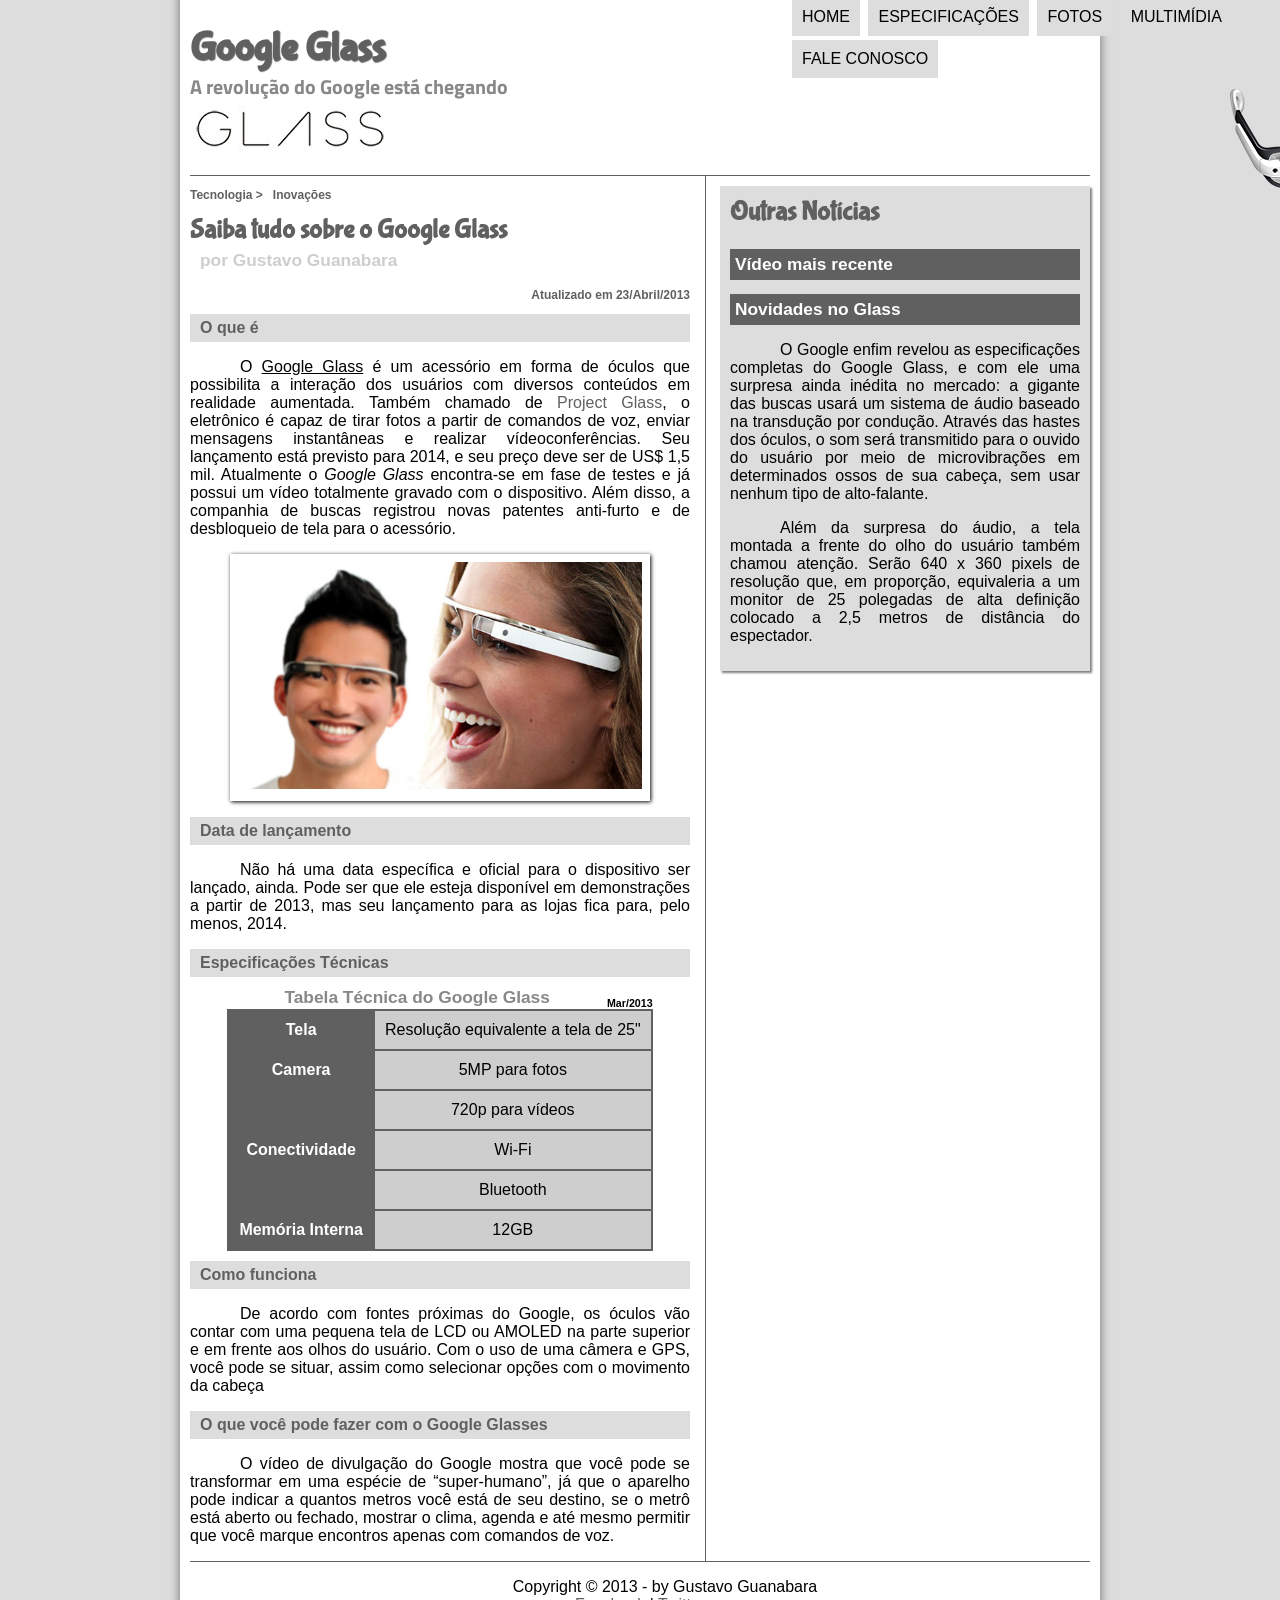
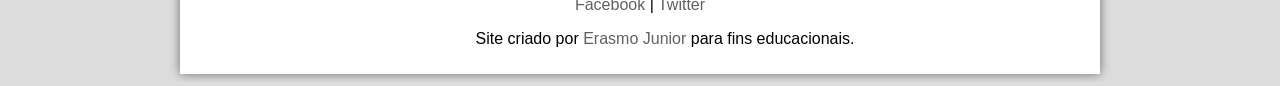
<file: index.html>
<!DOCTYPE html>
<html lang="pt-br" xmlns="http://www.w3.org/1999/html">
<head>
    <meta charset="UTF-8"/>
    <title>Tudo sobre Google Glass</title>
<link rel="stylesheet" type="text/css" href="_css/estilo.css">
</head>
<script language="javascript" src="_javascript/funcoes.js"> </script>
<body>
<div id="interface">
    <header id="cabecalho">
    <hgroup>
    <h1>Google Glass</h1>
    <h2>A revolução do Google está chegando</h2>
    </hgroup>

    <img id="icone" src="_imagens/glass-oculos-preto-peq.png"/>
<nav id="menu">
    <h1>Menu Principal</h1>
    <ul type="disc">
        <li onmouseover="mudaFoto('_imagens/home.png')" onmouseout="mudaFoto('_imagens/glass-oculos-preto-peq.png')"><a href="index.html">Home</a></li>
        <li onmouseover="mudaFoto('_imagens/especificacoes.png')" onmouseout="mudaFoto('_imagens/glass-oculos-preto-peq.png')"><a href="specs.html">Especificações</a></li>
        <li onmouseover="mudaFoto('_imagens/fotos.png')" onmouseout="mudaFoto('_imagens/glass-oculos-preto-peq.png')"><a href="fotos.html">Fotos</a></li>
        <li onmouseover="mudaFoto('_imagens/multimidia.png')" onmouseout="mudaFoto('_imagens/glass-oculos-preto-peq.png')"><a href="multimidia.html">Multimídia</a></li>
        <li onmouseover="mudaFoto('_imagens/contato.png')" onmouseout="mudaFoto('_imagens/glass-oculos-preto-peq.png')"><a href="fale-conosco.html">Fale conosco</a></li>
    </ul>
</nav>
    </header>
<section id="corpo">

    <article id="noticia-principal">
        <header id="cabecalho-artigo">
    <hgroup>
    <h3>Tecnologia > &nbsp; Inovações</h3>
    <h1>Saiba tudo sobre o Google Glass</h1>
    <h2>por Gustavo Guanabara</h2>
    <h3 class="direita">Atualizado em 23/Abril/2013</h3>
    </hgroup>
        </header>


    <h2>O que é</h2>
    <p>O <span style="text-decoration: underline">Google Glass</span> é um acessório em forma de óculos que possibilita a interação dos usuários com diversos conteúdos em realidade aumentada. Também chamado de <a href="http://glass.google.com" target="_blank">Project Glass</a>, o eletrônico é capaz de tirar fotos a partir de comandos de voz, enviar mensagens instantâneas e realizar vídeo&shy;con&shy;ferên&shy;cias. Seu lançamento está previsto para 2014, e seu preço deve ser de US$ 1,5 mil. Atualmente o <em>Google Glass</em> encontra-se em fase de testes e já possui um vídeo totalmente gravado com o dispositivo. Além disso, a companhia de buscas registrou novas patentes anti-furto e de desbloqueio de tela para o acessório.</p>
<figure class="foto-legenda">
    <img src="_imagens/glass-quadro-homem-mulher.jpg">
    <figcaption>
        <h3>Google Glass</h3>
        <p>Uma nova maneira de ver o mundo</p>
    </figcaption>
</figure>
    <h2>Data de lançamento</h2>
    <p>Não há uma data específica e oficial para o dispositivo ser lançado, ainda. Pode ser que ele esteja disponível em demonstrações a partir de 2013, mas seu lançamento para as lojas fica para, pelo menos, 2014.</p>

    <h2>Especificações Técnicas</h2>
    <table id="tabelaspec">
        <caption>Tabela Técnica do Google Glass <span>Mar/2013</span></caption>

        <tr><td class="ce">Tela</td><td class="cd">Resolução equivalente a tela de 25"</td></tr>
        <tr><td rowspan="2" class="ce">Camera</td><td class="cd">5MP para fotos</td></tr>
        <tr><td class="cd">720p para vídeos</td></tr>
        <tr><td rowspan="2" class="ce">Conectividade</td><td class="cd">Wi-Fi</td></tr>
        <tr><td class="cd">Bluetooth</td></tr>
        <tr><td class="ce">Memória Interna</td><td class="cd">12GB</td></tr>
</table>
    <h2>Como funciona</h2>
    <p>De acordo com fontes próximas do Google, os óculos vão contar com uma pequena tela de LCD ou AMOLED na parte superior e em frente aos olhos do usuário. Com o uso de uma câmera e GPS, você pode se situar, assim como selecionar opções com o movimento da cabeça</p>

    <h2>O que você pode fazer com o Google Glasses</h2>
    <p>O vídeo de divulgação do Google mostra que você pode se transformar em uma espécie de “super-<wbr/>humano”, já que o aparelho pode indicar a quantos metros você está de seu destino, se o metrô está aberto ou fechado, mostrar o clima, agenda e até mesmo permitir que você marque encontros apenas com comandos de voz.</p>


</article>
</section>
<aside id="lateral">
    <h1>Outras Notícias</h1>
    <h2>Vídeo mais recente</h2>



    <h2>Novidades no Glass</h2>
    <p>O Google enfim revelou as especificações completas do Google Glass, e com ele uma surpresa ainda inédita no mercado: a gigante das buscas usará um sistema de áudio baseado na transdução por condução. Através das hastes dos óculos, o som será transmitido para o ouvido do usuário por meio de microvibrações em determinados ossos de sua cabeça, sem usar nenhum tipo de alto-falante.</p>

    <p>Além da surpresa do áudio, a tela montada a frente do olho do usuário também chamou atenção. Serão 640 x 360 pixels de resolução que, em proporção, equivaleria a um monitor de 25 polegadas de alta definição colocado a 2,5 metros de distância do espectador.</p>
</aside>
    <footer id="rodape">
<p>Copyright &copy; 2013 - by Gustavo Guanabara <br/>
    <a href="https://facebook.com/cursosemvideo" target="_blank">Facebook</a> | <a
            href="https://twitter.com/cursosemvideo" target="_blank">Twitter</a></p>
             <p>Site criado por <a href="https://github.com/Erasmo-Jr" target="_blank">Erasmo Junior</a> para fins educacionais.</p>
        </footer>
</div>
</body>
</html>
</file>
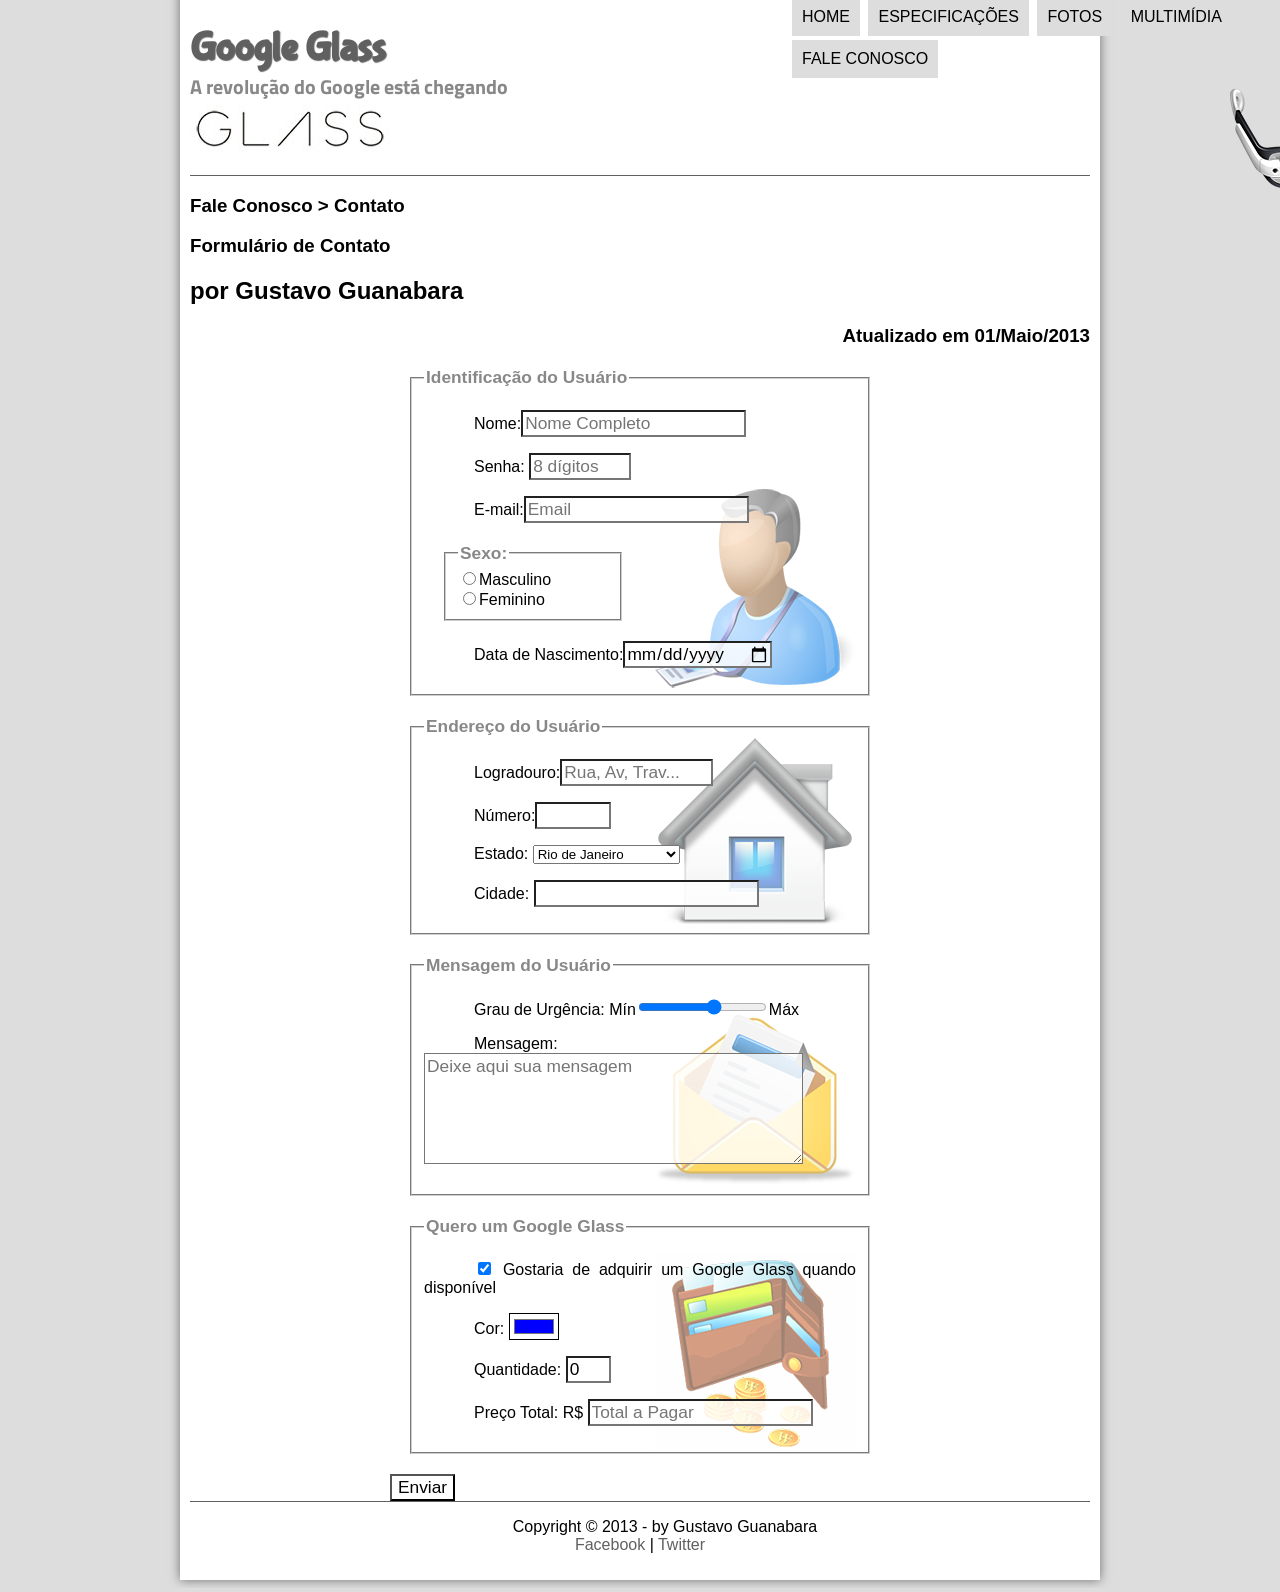
<file: fale-conosco.html>
<!DOCTYPE html>
<html lang="pt-br" xmlns="http://www.w3.org/1999/html">
<head>
    <meta charset="UTF-8"/>
    <title>Tudo sobre Google Glass</title>
<link rel="stylesheet" type="text/css" href="_css/estilo.css">
<link rel="stylesheet" type="text/css" href="_css/form.css">
</head>
<script language="javascript" src="_javascript/funcoes.js"> </script>
<script >
    function calc_total() {
        var qtd = parseInt(document.getElementById('cQtd').value);
        tot = qtd * 1500;
        document.getElementById('cTot').value = tot;
    }
</script>
</head>

<body>
<div id="interface">
    <header id="cabecalho">
    <hgroup>
    <h1>Google Glass</h1>
    <h2>A revolução do Google está chegando</h2>
    </hgroup>

    <img id="icone" src="_imagens/glass-oculos-preto-peq.png"/>
<nav id="menu">
    <h1>Menu Principal</h1>
    <ul type="disc">
        <li onmouseover="mudaFoto('_imagens/home.png')" onmouseout="mudaFoto('_imagens/contato.png')"><a href="index.html">Home</a></li>
        <li onmouseover="mudaFoto('_imagens/especificacoes.png')" onmouseout="mudaFoto('_imagens/contato.png')"><a href="specs.html">Especificações</a></li>
        <li onmouseover="mudaFoto('_imagens/fotos.png')" onmouseout="mudaFoto('_imagens/contato.png')"><a href="fotos.html">Fotos</a></li>
        <li onmouseover="mudaFoto('_imagens/multimidia.png')" onmouseout="mudaFoto('_imagens/contato.png')"><a href="multimidia.html">Multimídia</a></li>
        <li onmouseover="mudaFoto('_imagens/contato.png')" onmouseout="mudaFoto('_imagens/contato.png')"><a href="fale-conosco.html">Fale conosco</a></li>
    </ul>
</nav>
    </header>


<section id="corpo-full">
    <article id="noticia principal">
        <header id="cabecalho-antigo">
            <hgroup>
                <h3>Fale Conosco > Contato</h3>
                <h1>Formulário de Contato</h1>
                <h2>por Gustavo Guanabara</h2>
                <h3 class="direita">Atualizado em 01/Maio/2013</h3>
            </hgroup>
        </header>

<form method="post" id= "fContato" action="mailto:contato@cursoemvideo.com" oninput="calc_total();">

<fieldset id="usuario"><legend>Identificação do Usuário</legend>
    <p><label for="cNome">Nome:</label><input type="text" name="tnome" id="cnome" size="20" maxlength="30" placeholder="Nome Completo"/></p>
    <p><label for="cSenha">Senha: </label><input type="password" name="tsenha" id="csenha" size="8" maxlength="8" placeholder="8 dígitos"/></p>
    <p><label for="cMail">E-mail:</label><input type="email" name="temail" id="cemail" size="20" maxlength="40" placeholder="Email"/></p>
    <fieldset id="sexo"><legend>Sexo:</legend>
        <input type="radio" name="tsexo" id="cmasc"/><label for="cMasc">Masculino</label><br/>
        <input type="radio" name="tsexo" id="cfem"/><label for="cFem">Feminino</label></fieldset>
    <p>Data de Nascimento:<input type=date name="tnasc" id="cnasc"/></p>
</fieldset>

<fieldset id="endereco"><legend>Endereço do Usuário</legend>
    <p><label for="cRua">Logradouro:</label><input type="text" name="trua" id="crua" size="13" maxlength="80" placeholder="Rua, Av, Trav..."/></p>
    <p><label for="cNum">Número:</label><input type="number" name="tnum" id="cnum" min="0" max="9999"/></p>
    <p><label for="cEst">Estado:</label>
        <select name="tEst" id="cEst">
        <optgroup label="Região Suldeste"><option value="RJ">Rio de Janeiro</option>
            <option value="SP">São Paulo</option>
            <option value="MG">Minas Gerais</option>
        </optgroup>

             <optgroup label="Região Sul"><option value="PR">Paraná</option>
            <option value="SC">Santa Catarina</option>
            <option value="RS">Rio Grande do Sul</option>
        </optgroup>

    </select></p>

    <p><label for="cCid">Cidade:</label>
    <input type="text" name="tCid" id="cCid" maxlength="40" size="20" placeholder"Sua Cidade" list="cidades"></p>
    <datalist id="cidades">
        <option value="Rio de Janeiro"></option>
        <option value="Nova Iguaçu"></option>
        <option value="Niterói"></option>
        <option value="Belford Roxo"></option>
</fieldset>

<fieldset id="mensagem"><legend>Mensagem do Usuário</legend>
     <p><label for="cUrg">Grau de Urgência:</label>
    Mín<input type="range" name="tUrg" id="cUrg" min="0" max="10" step="2">Máx</p>

    <p><label for="cMsg">Mensagem:</label>
    <textarea name="tMsg" id="cMsg" cols="35" rows="5" placeholder="Deixe aqui sua mensagem"></textarea></p>

</fieldset>

<fieldset id="pedido"><legend>Quero um Google Glass</legend>
    <p><input type="checkbox" name="tPed" id="cPed" checked/>
        <label for="cPed">Gostaria de adquirir um Google Glass quando disponível</label></p>
    <p><label for="cCor">Cor:</label>
        <input type="color" name="tCor" id="cCor" value="#0000FF"/></p>
    <p><label for="cQtd">Quantidade:</label>
        <input type="number" name="tQtd" id="cQtd" min="0" max="5" value="0"/></p>
    <p><label for="cTot">Preço Total: R$</label>
        <input type="text" name="tTot" id="cTot" placeholder="Total a Pagar" readonly/></p>
</fieldset>

<input type="submit" value="Enviar"/>

</form>

    <footer id="rodape">
<p>Copyright &copy; 2013 - by Gustavo Guanabara <br/>
    <a href="https://facebook.com/cursosemvideo" target="_blank">Facebook</a> | <a
            href="https://twitter.com/cursosemvideo" target="_blank">Twitter</a></p>
        </footer>
</div>
</body>
</html>
</file>
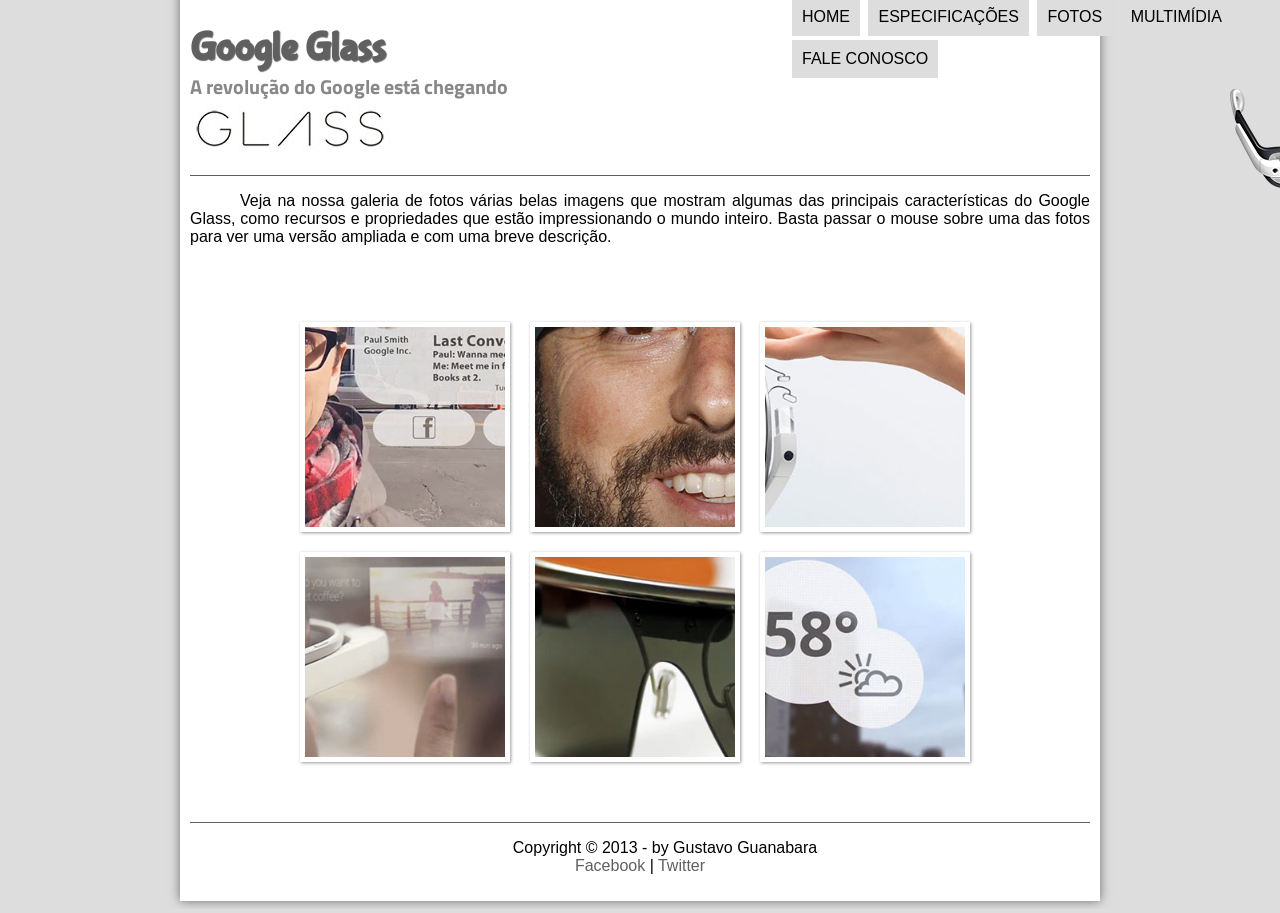
<file: fotos.html>
<!DOCTYPE html>
<html lang="pt-br" xmlns="http://www.w3.org/1999/html">
<head>
    <meta charset="UTF-8"/>
    <title>Tudo sobre Google Glass</title>
<link rel="stylesheet" type="text/css" href="_css/estilo.css">
</head>
<link rel="stylesheet" type="text/css" href="_css/fotos.css">
</head>
<script language="javascript" src="_javascript/funcoes.js"> </script>
<body>
<div id="interface">
    <header id="cabecalho">
    <hgroup>
    <h1>Google Glass</h1>
    <h2>A revolução do Google está chegando</h2>
    </hgroup>

    <img id="icone" src="_imagens/glass-oculos-preto-peq.png"/>
<nav id="menu">
    <h1>Menu Principal</h1>
    <ul type="disc">
        <li onmouseover="mudaFoto('_imagens/home.png')" onmouseout="mudaFoto('_imagens/fotos.png')"><a href="index.html">Home</a></li>
        <li onmouseover="mudaFoto('_imagens/especificacoes.png')" onmouseout="mudaFoto('_imagens/fotos.png')"><a href="specs.html">Especificações</a></li>
        <li onmouseover="mudaFoto('_imagens/fotos.png')" onmouseout="mudaFoto('_imagens/fotos.png')"><a href="fotos.html">Fotos</a></li>
        <li onmouseover="mudaFoto('_imagens/multimidia.png')" onmouseout="mudaFoto('_imagens/fotos.png')"><a href="multimidia.html">Multimídia</a></li>
        <li onmouseover="mudaFoto('_imagens/contato.png')" onmouseout="mudaFoto('_imagens/fotos.png')"><a href="fale-conosco.html">Fale conosco</a></li>
    </ul>
</nav>
    </header>



<p>Veja na nossa galeria de fotos várias belas imagens que mostram algumas das principais características do Google Glass, como recursos e propriedades que estão impressionando o mundo inteiro. Basta passar o mouse sobre uma das fotos para ver uma versão ampliada e com uma breve descrição.</p>

<ul id="album-fotos">
<li id="foto01"><span>Agenda e lembretes</span></li>
<li id="foto02"><span>Sergey Brin usando o Glass</span></li>
<li id="foto03"><span>Leve e compacto</span></li>
<li id="foto04"><span>Sensação de uma tela de 50"</span></li>
<li id="foto05"><span>Vários tipos de lente</span></li>
<li id="foto06"><span>Informações importantes</span></li></ul>

    <footer id="rodape">
<p>Copyright &copy; 2013 - by Gustavo Guanabara <br/>
    <a href="https://facebook.com/cursosemvideo" target="_blank">Facebook</a> | <a
            href="https://twitter.com/cursosemvideo" target="_blank">Twitter</a></p>
        </footer>
</div>
</body>
</html>
</file>
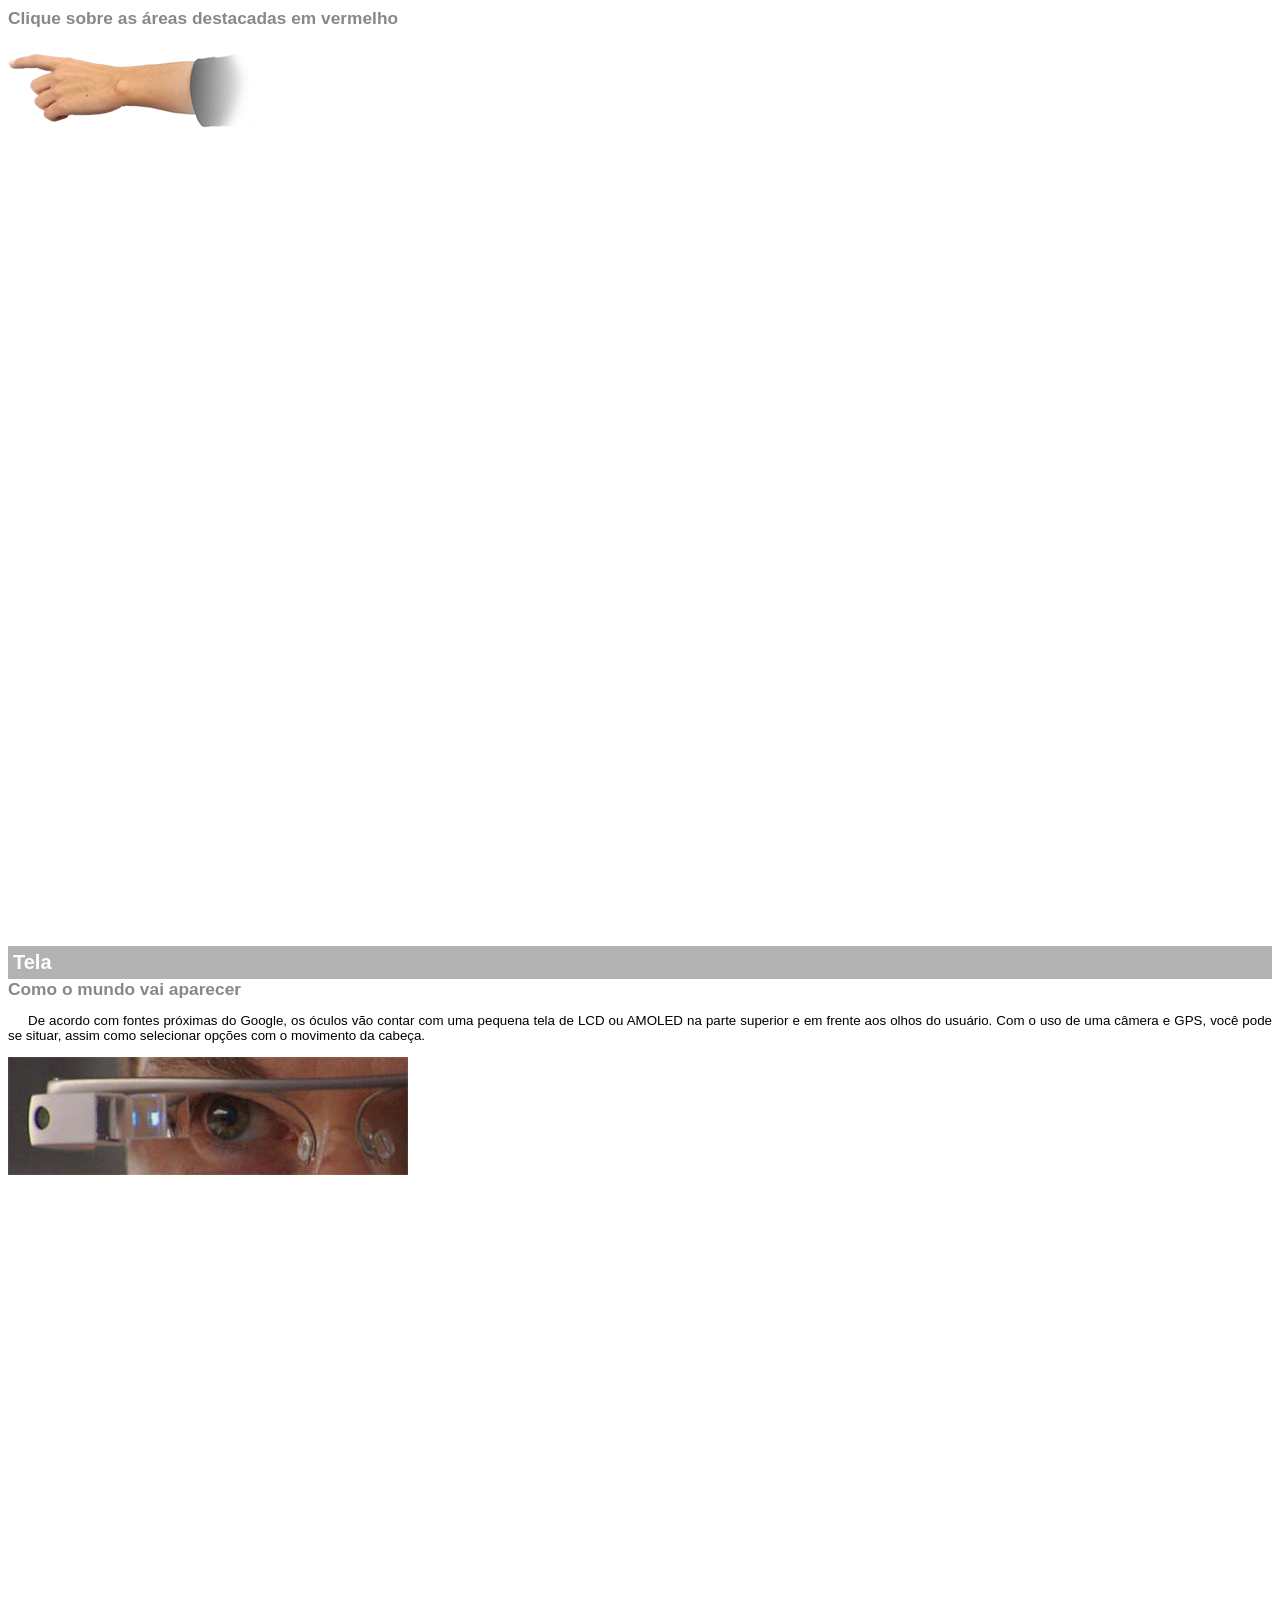
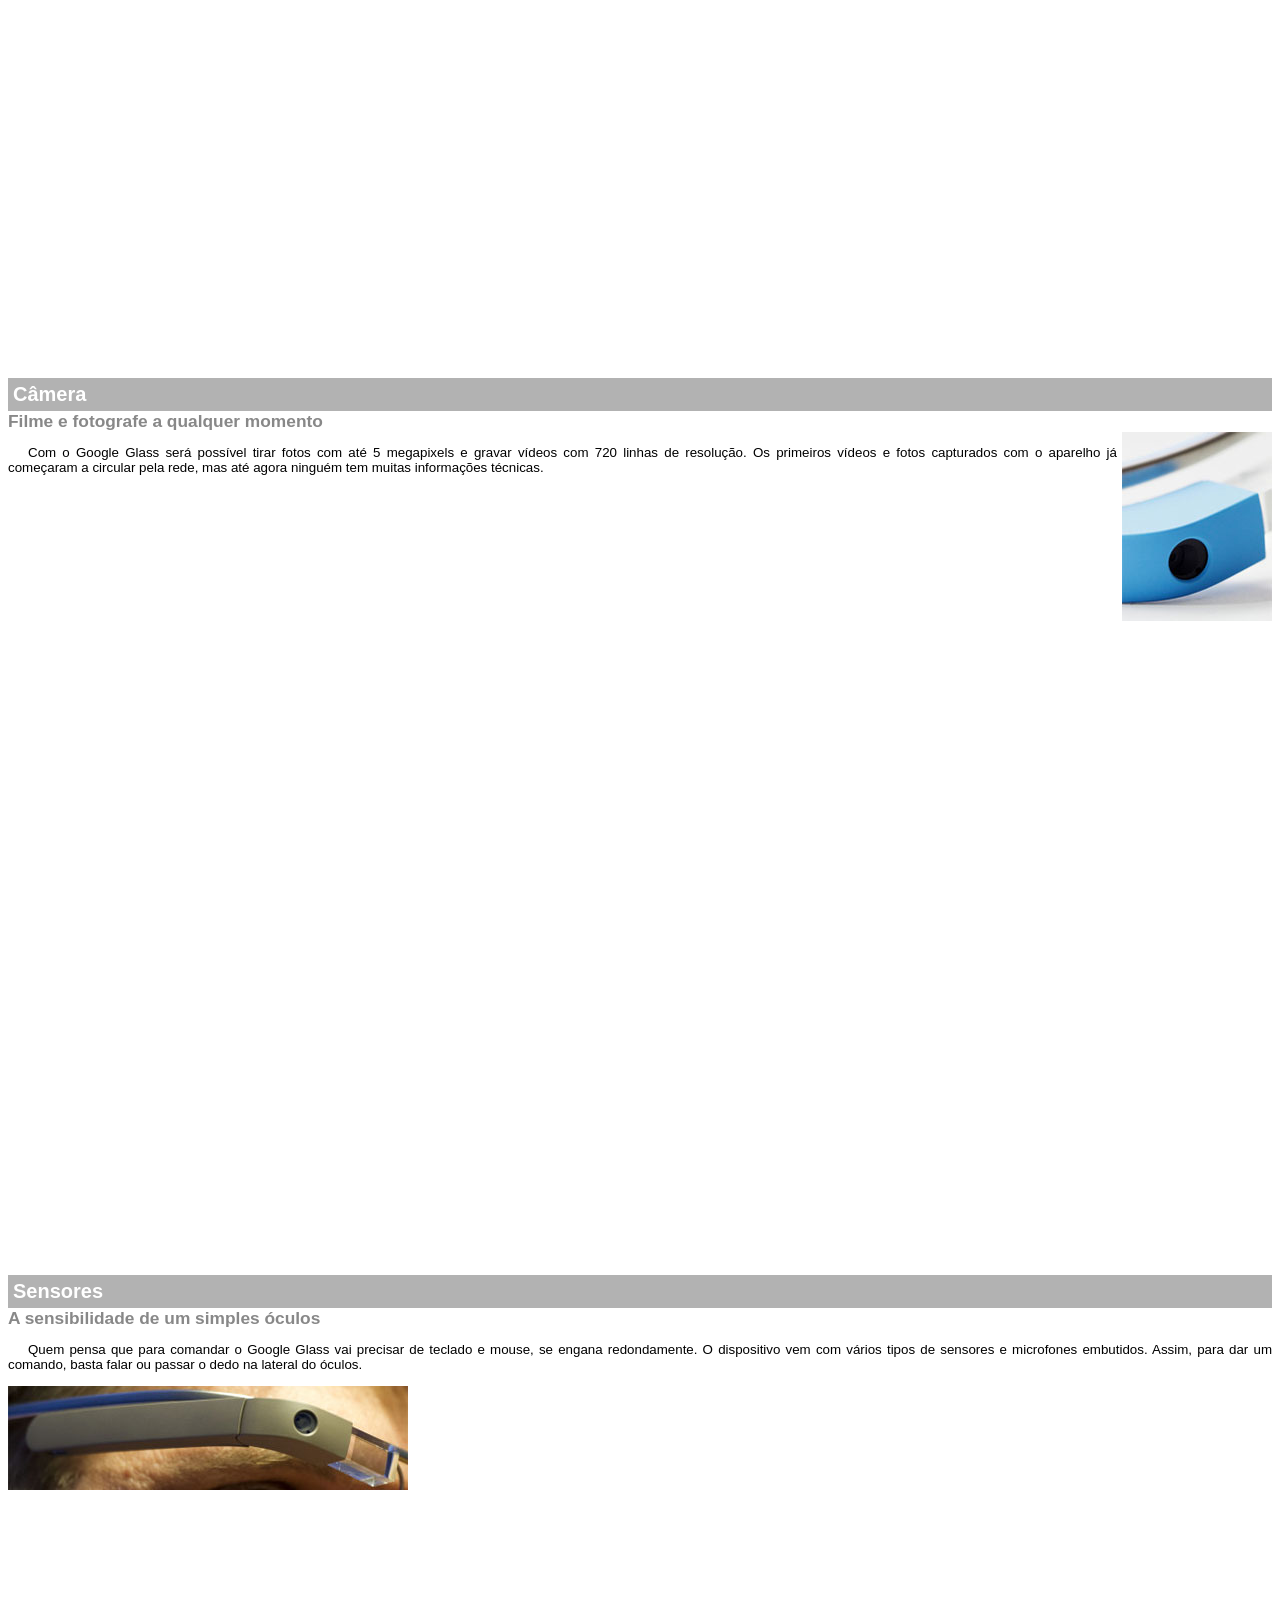
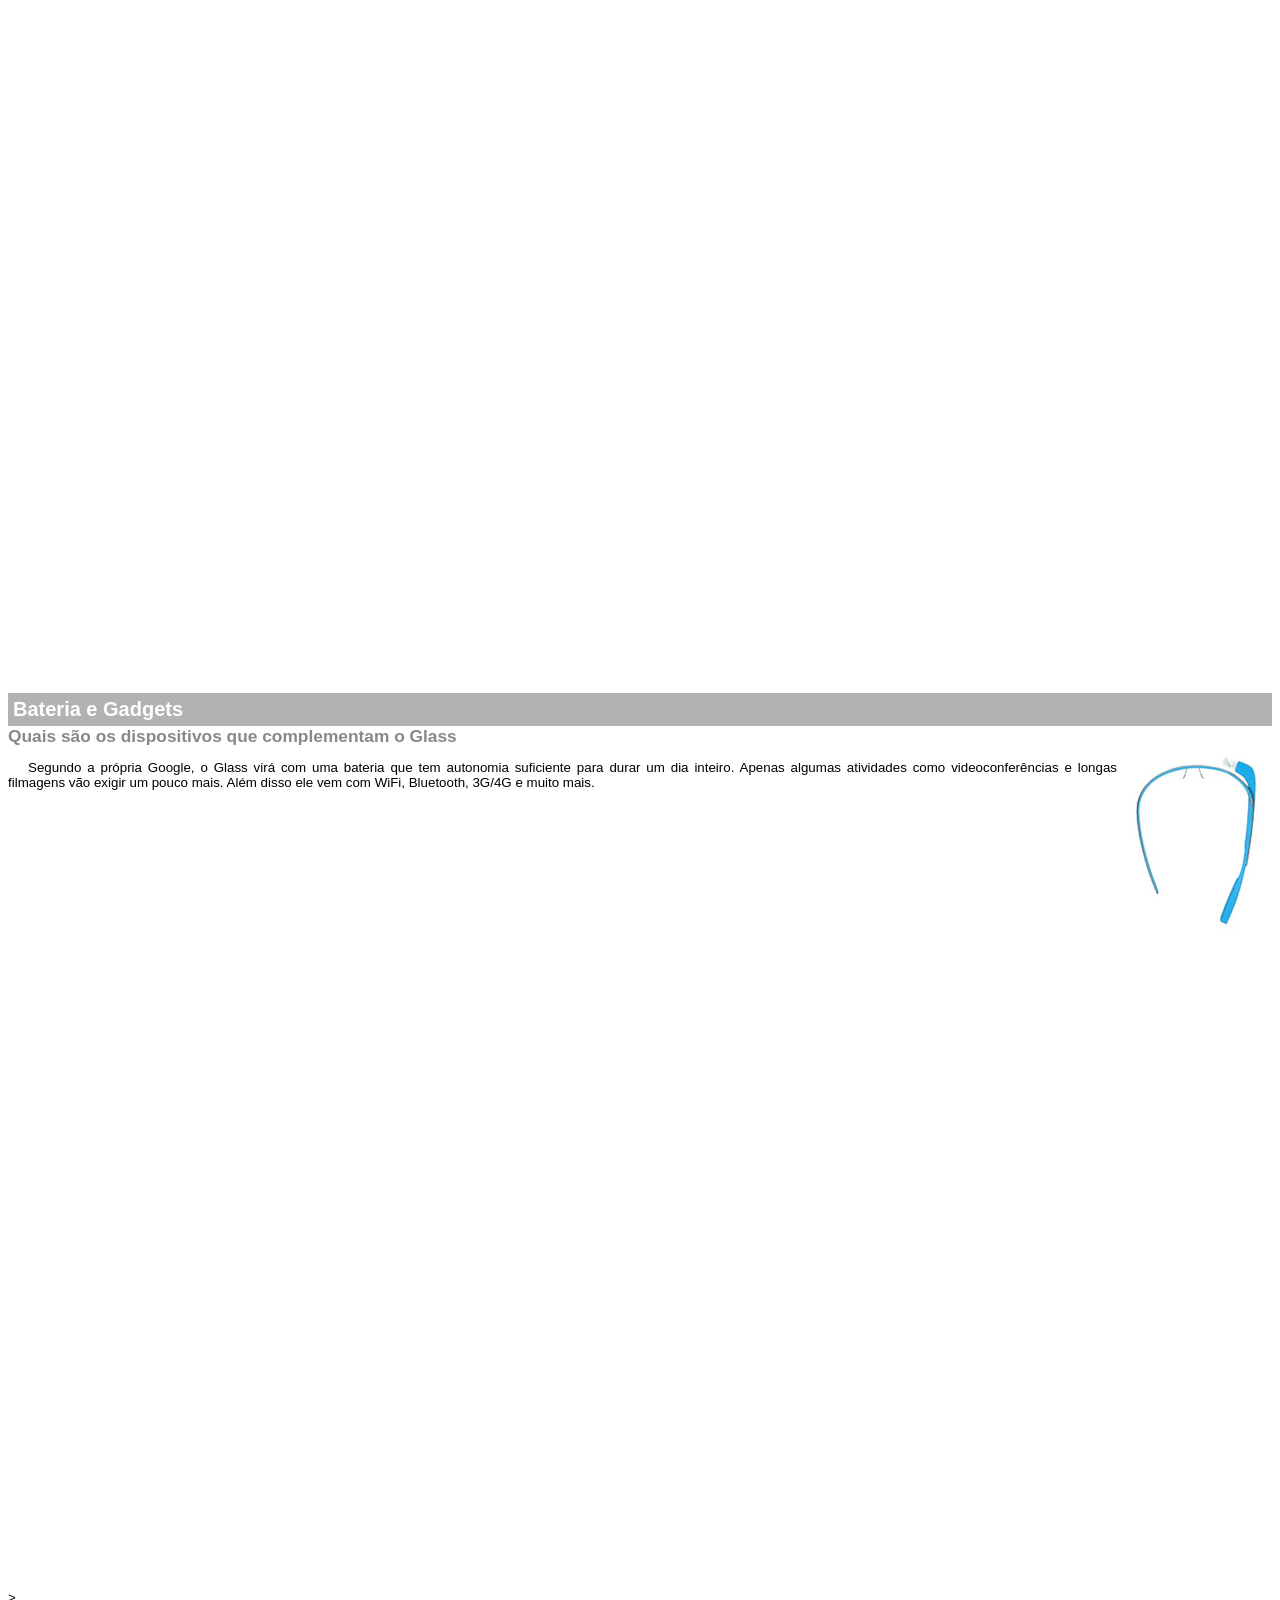
<file: google-glass.html>
<!DOCTYPE html>
<html>
<head>
    <meta charset="UTF-8"/>
    <title>Informações sobre Google Glass</title>
    <style>
        body {
            font-family: Arial;
            font-size: 10pt;
        }
        p {
            text-align: justify;
            text-indent: 20px;
        }
        article h1 {
            font-size: 15pt;
            color: #ffffff;
            background-color: rgba(0,0,0,.3);
            padding: 5px;
            margin: 0px;
        }
        article h2{
            font-size: 13pt;
            color: #888888;
            margin: 0px;
        }
        article{
            margin-bottom: 800px;
        }
        img.img-dir {
            display: block;
            float: right;
            margin-left: 5px;
        }
    </style>
    </head>

<body>
<article id="topo">
    <header>
        <h2>Clique sobre as áreas destacadas em vermelho</h2>
    </header>
    <img src="_imagens/mao.png" alt="Mão apontando para a esquerda">
</article>

<article id="tela">
    <header>
        <h1>Tela</h1>
        <h2>Como o mundo vai aparecer</h2>
</header>
    <p>De acordo com fontes próximas do Google, os óculos vão contar com uma pequena tela de LCD ou AMOLED na parte
        superior e em frente aos olhos do usuário. Com o uso de uma câmera e GPS, você pode se situar, assim como
        selecionar
        opções com o movimento da cabeça.</p>
    <img src="_imagens/det-tela.jpg" alt="Tela do Google Glass">
</article>

<article id="camera">
    <header>
        <h1>Câmera</h1>
        <h2>Filme e fotografe a qualquer momento</h2>
    </header>
    <img src="_imagens/det-camera.jpg" class="img-dir" alt="Câmera do Google Glass">
    <p>Com o Google Glass será possível tirar fotos com até 5 megapixels e gravar vídeos com 720 linhas de resolução. Os
        primeiros vídeos e fotos capturados com o aparelho já começaram a circular pela rede, mas até agora ninguém tem
        muitas informações técnicas.</p></article>

<article id="sensores">
    <header>
        <h1>Sensores</h1>
    <h2>A sensibilidade de um simples óculos</h2>
    </header>
    <p>Quem pensa que para comandar o Google Glass vai precisar de teclado e mouse, se engana redondamente. O
        dispositivo
        vem com vários tipos de sensores e microfones embutidos. Assim, para dar um comando, basta falar ou passar o
        dedo na
        lateral do óculos.
    </p>
    <img src="_imagens/det-touch.jpg" alt="Sensores do Google Glass">
</article>

<article id="gadgets">
    <header>
        <h1>Bateria e Gadgets</h1>
    <h2>Quais são os dispositivos que complementam o Glass</h2>
    </header>
    <img src="_imagens/det-bateria.jpg" class="img-dir" alt="Bateria e Gadgets do Google Glass">
    <p>Segundo a própria Google, o Glass virá com uma bateria que tem autonomia suficiente para durar um dia inteiro.
        Apenas algumas atividades como videoconferências e longas filmagens vão exigir um pouco mais. Além disso ele vem
        com
        WiFi, Bluetooth, 3G/4G e muito mais.</p></article>
</body>>
</html>
</file>
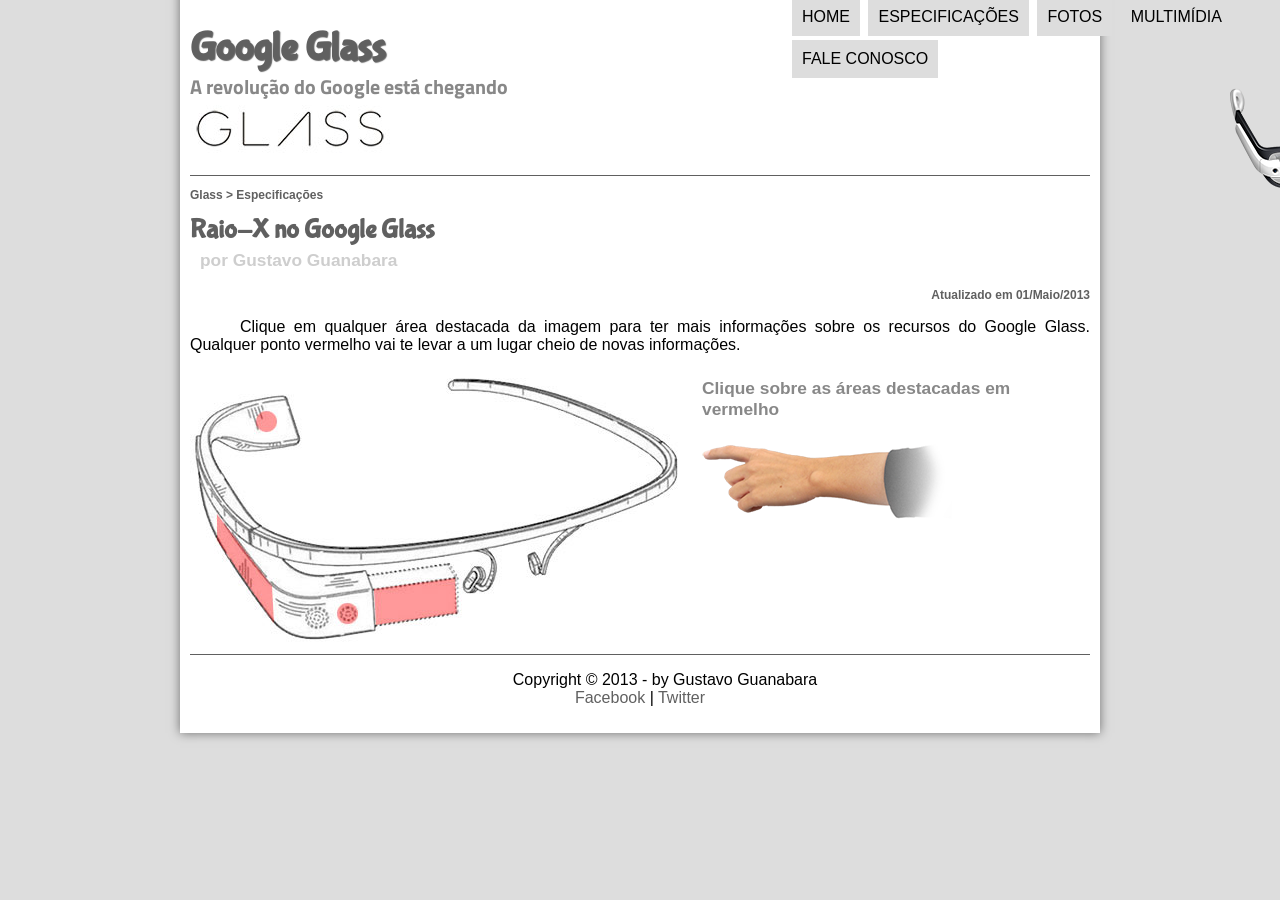
<file: specs.html>
<!DOCTYPE html>
<html lang="pt-br" xmlns="http://www.w3.org/1999/html">
<head>
    <meta charset="UTF-8"/>
    <title>Tudo sobre Google Glass</title>
<link rel="stylesheet" type="text/css" href="_css/estilo.css">
<link rel="stylesheet" type="text/css" href="_css/specs.css">
</head>
<script language="javascript" src="_javascript/funcoes.js"> </script>
<body>
<div id="interface">
    <header id="cabecalho">
    <hgroup>
    <h1>Google Glass</h1>
    <h2>A revolução do Google está chegando</h2>
    </hgroup>

    <img id="icone" src="_imagens/glass-oculos-preto-peq.png"/>
<nav id="menu">
    <h1>Menu Principal</h1>
    <ul type="disc">
        <li onmouseover="mudaFoto('_imagens/home.png')" onmouseout="mudaFoto('_imagens/especificacoes.png')"><a href="index.html">Home</a></li>
        <li onmouseover="mudaFoto('_imagens/especificacoes.png')" onmouseout="mudaFoto('_imagens/especificacoes.png')"><a href="specs.html">Especificações</a></li>
        <li onmouseover="mudaFoto('_imagens/fotos.png')" onmouseout="mudaFoto('_imagens/especificacoes.png')"><a href="fotos.html">Fotos</a></li>
        <li onmouseover="mudaFoto('_imagens/multimidia.png')" onmouseout="mudaFoto('_imagens/especificacoes.png')"><a href="multimidia.html">Multimídia</a></li>
        <li onmouseover="mudaFoto('_imagens/contato.png')" onmouseout="mudaFoto('_imagens/especificacoes.png')"><a href="fale-conosco.html">Fale conosco</a></li>
    </ul>
</nav>
    </header>

<section id="corpo-full">
    <article id="noticia-principal">
        <header id="cabecalho-artigo">
    <hgroup>
    <h3>Glass > Especificações</h3>
    <h1>Raio-X no Google Glass</h1>
    <h2>por Gustavo Guanabara</h2>
    <h3 class="direita">Atualizado em 01/Maio/2013</h3>
    </hgroup>
        </header>
    



<p>Clique em qualquer área destacada da imagem para ter mais informações sobre os recursos do Google Glass. Qualquer ponto vermelho vai te levar a um lugar cheio de novas informações.</p>

<section id="conteudo">
<img src="_imagens/glass-esquema-marcado.jpg" usemap="#meumapa"/>
<map name="meumapa">
<area shape="rect" coords="179,202,270,260" href="google-glass.html#tela" target="janela"/>
<area shape="circle" coords="158,243,12" href="google-glass.html#camera" target="janela"/>
<area shape="circle" coords="73,52,12" href="google-glass.html#gadgets" target="janela"/>
<area shape="poly" coords="28,143,83,216,84,249,27,169" href="google-glass.html#sensores" target="janela"/>


</map>
<iframe src="google-glass.html" name="janela" id="frame-spec"></iframe>
</section>
</article>
</section>

    <footer id="rodape">
<p>Copyright &copy; 2013 - by Gustavo Guanabara <br/>
    <a href="https://facebook.com/cursosemvideo" target="_blank">Facebook</a> | <a
            href="https://twitter.com/cursosemvideo" target="_blank">Twitter</a></p>
        </footer>
</div>
</body>
</html>
</file>
<file: _css/estilo.css>
@charset "UTF-8";
@import url('https://fonts.googleapis.com/css2?family=Titillium+Web:ital,wght@0,200;0,300;0,400;0,600;0,700;0,900;1,200;1,300;1,400;1,600;1,700&display=swap');
@font-face {
    font-family: 'FonteLogo';
    src: url("../_fonts/bubblegum-sans-regular.otf");
}
body{
    font-family: Arial, sans-serif;
    background-color: #dddddd;
    color: rgba(0,0,0,1);


div#interface{
    width: 900px;
    background-color: #ffffff;
    margin: -20px auto 0px auto;
    box-shadow: 0px 0px 10px rgba(0,0,0,0.5);
    padding: 10px;
}
header#cabecalho img#icone {
    position: absolute;
    left: 1230px;
    top: 70px;
}
    p {text-align: justify;
        text-indent: 50px
    }
    a{
        color: #606060;
        text-decoration: none;
    }
    a:hover {
        text-decoration: underline;
    }
}

header#cabecalho{
    border-bottom: 1px #606060 solid;
    height: 150px;
    background: url("../_imagens/glass-logo-peq.jpg") no-repeat 0px 80px;
}
header#cabecalho h1 {
    font-family: FonteLogo, sans-serif;
    font-size: 30pt;
    color: #606060;
    text-shadow: 1px 1px 1px rgba(0,0,0,0.6);
    padding: 0px;
    margin-bottom: 0px;
}
header#cabecalho h2 {
    font-family: "Titillium Web", sans-serif;
    color: #888888;
    font-size: 15pt;
    padding: 0px;
    margin-top: 0px;
}
        /* Formatação de imagens com legendas */
figure.foto-legenda{
    position: relative;
    border: 8px solid white;
    box-shadow: 1px 1px 4px black;
}
figure.foto-legenda img{
    width: 100%;
    height: 100%;
}
figure.foto-legenda figcaption {
    opacity: 0;
    position: absolute;
    top:0px;
    background-color: rgba(0, 0, 0, 0.4);
    color: white;
    width: 100%;
    height: 100%;
    padding: 10px;
    box-sizing: border-box;
    transition: opacity 1s;
}
figure.foto-legenda:hover figcaption {
    opacity: 1;
}

/* Formatação do Menu */

nav#menu {
    display: block;
}

nav#menu ul {
    list-style: none;
    text-transform: uppercase;
    position: absolute;
    top: -20px;
    left: 750px;
}
nav#menu li {
    display: inline-block;
    background-color: #dddddd;
    padding: 10px;
    margin: 2px;
    transition: background-color 1s;
}

nav#menu li:hover {
    background-color: #606060;
}

nav#menu h1 {
    display: none;
}
nav#menu a {
    color: black;
    text-decoration: none;
}
nav#menu a:hover {
    color: white;
    text-decoration: underline;
}

section#corpo {
    display: block;
    width: 500px;
    float: left;
    border-right: 1px solid #606060;
    padding-right: 15px;
}

article#noticia-principal h2 {
    font-size: 12pt;
    color: #606060;
    background-color: #dddddd;
    padding: 5px 0px 5px 10px;
    margin: 10px 0px 10px 0px;
}

header#cabecalho-artigo h1 {
    font-family: FonteLogo, sans-serif;
    font-size: 20pt;
    color: #606060;
    margin-bottom: 0px;
    margin-top: 0px;
}

.direita{
    text-align: right;
}

header#cabecalho-artigo h2 {
font-size: 13pt;
    color: #cecece;
    background: #ffffff;
    margin: 0px;
}
header#cabecalho-artigo h3 {
font-size: 12px;
    color: #606060;
}

table#tabelaspec {
    border: 1px solid #606060;
    border-spacing: 0px;
    margin-left: auto;
    margin-right: auto;
}

table#tabelaspec td {
    border: 1px solid #606060;
    padding: 10px;
    text-align: center;
    vertical-align: middle;
}

table#tabelaspec td.ce{
    color: white;
    background-color: #606060;
    vertical-align: top;
    font-weight: bold;
}

table#tabelaspec td.cd{
background: #cecece;
}

table#tabelaspec caption{
    color: #888888;
    font-size: 13pt;
    font-weight: bolder;
}

table#tabelaspec caption span {
    display: block;
    float: right;
    color: black;
    font-size: 8pt;
    margin-top: 10px;
}

aside#lateral{
    display: block;
    width: 350px;
    float: right;
    background-color: #dddddd;
    padding: 10px;
    margin-top: 10px;
    box-shadow: 2px 2px 2px rgba(0,0,0,0.5);
}

aside#lateral h1{
    font-family: FonteLogo, sans-serif;
    font-size: 20pt;
    color: #606060;
    margin-top: 0px;

}

aside#lateral h2{
    background-color: #606060;
    font-size: 13pt;
    color: #ffffff;
    padding: 5px;

}

footer#rodape{
    clear: both;
    border-top: 1px #606060 solid;
}

footer#rodape p {
    text-align: center;
}
</file>
<file: _css/form.css>
@charset "UTF-8";

form {
	width: 500px;
	margin: auto;
}

input, textarea {
	font-family: sans-serif;
	font-weight: normal;
	font-size: 13pt;
	background-color: rgba(255,255,255,.8);

}

input:houver, textarea:houver {
	background-color: #dddddd;
}

legend {
	color: #888888;
	font-weight: bold;
	font-size: 13pt;
	font-family: sans-serif;
}

fieldset {
	border-color: #cecece;
	margin: 20px;
}

fieldset#sexo {
	width: 150px;
}

fieldset#usuario {
	background: url("../_imagens/icone-contato.png") no-repeat 95% 95%;
}

fieldset#endereco {
	background: url("../_imagens/icone-endereco.png") no-repeat 95% 95%;
}

fieldset#mensagem {
	background: url("../_imagens/icone-mensagem.png") no-repeat 95% 95%;
}

fieldset#pedido {
	background: url("../_imagens/icone-pagamento.png") no-repeat 95% 95%;
}
</file>
<file: _css/fotos.css>
@charset "UTF-8";

ul#album-fotos {
	width: 700px;
	margin: 0 auto;
	padding: 50px;
	overflow: hidden;
	list-style: none;
}

ul#album-fotos li {
	float: left;
	width: 200px;
	height: 200px;
	margin: 10px;
	border: 5px solid #ffffff;
	background-color: #ffffff;
	box-shadow: 1px 1px 3px rgba(0,0,0,.4);
}

ul#album-fotos li span {
	opacity: 0;
	color: #ffffff;
	text-shadow: 1px 1px 1px #000000;
	background-color: rgba(0,0,0,.3);
	font-size: 9pt;
	line-height: 370px;
	padding: 5px;
	-webkit-transition: all .4s ease-in;
}

ul#album-fotos li:hover {
	-webkit-transform: scale(1.5);
}

ul#album-fotos li:hover span {
	opacity: 1
}

ul#album-fotos li#foto01 {
	background: url('../_imagens/galeria-01.jpg') no-repeat;
	background-position: 50% 50%;
	background-size: 400px 400px;
	background-color: #ffffff;
}
ul#album-fotos li#foto01:hover{
	background-position: 0px 0px;
	background-size: 200px 200px;
}
ul#album-fotos li#foto02 {
	background: url('../_imagens/galeria-02.jpg') no-repeat;
	background-position: 50% 50%;
	background-size: 400px 400px;
	background-color: #ffffff;
}
ul#album-fotos li#foto02:hover{
	background-position: 0px 0px;
	background-size: 200px 200px;
}
ul#album-fotos li#foto03 {
	background: url('../_imagens/galeria-03.jpg') no-repeat;
	background-position: 50% 50%;
	background-size: 400px 400px;
	background-color: #ffffff;
}
ul#album-fotos li#foto03:hover{
	background-position: 0px 0px;
	background-size: 200px 200px;
}
ul#album-fotos li#foto04 {
	background: url('../_imagens/galeria-04.jpg') no-repeat;
	background-position: 50% 50%;
	background-size: 400px 400px;
	background-color: #ffffff;
}
ul#album-fotos li#foto04:hover{
	background-position: 0px 0px;
	background-size: 200px 200px;
}
ul#album-fotos li#foto05 {
	background: url('../_imagens/galeria-05.jpg') no-repeat;
	background-position: 50% 50%;
	background-size: 400px 400px;
	background-color: #ffffff;
}
ul#album-fotos li#foto05:hover{
	background-position: 0px 0px;
	background-size: 200px 200px;
}
ul#album-fotos li#foto06 {
	background: url('../_imagens/galeria-06.jpg') no-repeat;
	background-position: 50% 50%;
	background-size: 400px 400px;
	background-color: #ffffff;
}
ul#album-fotos li#foto06:hover{
	background-position: 0px 0px;
	background-size: 200px 200px;
}
</file>
<file: _css/specs.css>
@charset "UTF-8";

section#conteudo {
	width: 1000px;
	margin: auto;
}

iframe#frame-spec {
	width: 400px;
	height: 280px;
	border: none;
	overflow: hidden;
}

iframe#frame-spec::-webkit-scrollbar {
	display: none;
}
</file>
